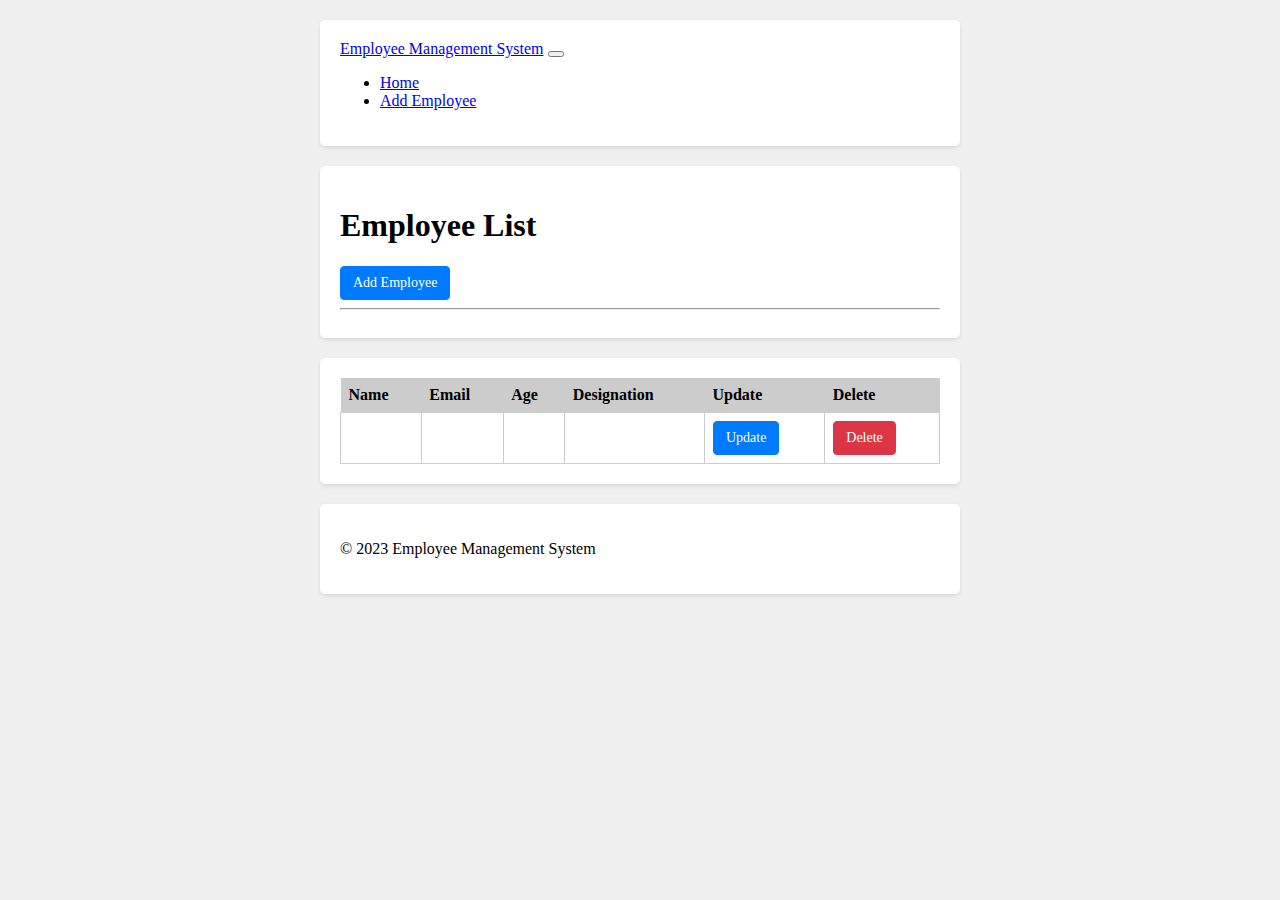
<file: target/classes/templates/index.html>
<!DOCTYPE html>
<html lang="en" xmlns:th="http://www.thymeleaf.org">

<head>
    <meta charset="UTF-8">
    <meta name="viewport" content="width=device-width, initial-scale=1.0">
    <meta http-equiv="X-UA-Compatible" content="ie=edge">
    <title>Employee Management System</title>
    <link rel="stylesheet" href="https://stackpath.bootstrapcdn.com/bootstrap/4.1.3/css/bootstrap.min.css"
          integrity="sha384-MCw98/SFnGE8fJT3GXwEOngsV7Zt27NXFoaoApmYm81iuXoPkFOJwJ8ERdknLPMO" crossorigin="anonymous">
    <link rel="stylesheet" href="../static/index.css">
</head>

<body>
<header>
    <nav class="navbar navbar-expand-lg navbar-light bg-light">
        <div class="container">
            <a class="navbar-brand" href="#">Employee Management System</a>
            <button class="navbar-toggler" type="button" data-toggle="collapse" data-target="#navbarNav"
                    aria-controls="navbarNav" aria-expanded="false" aria-label="Toggle navigation">
                <span class="navbar-toggler-icon"></span>
            </button>
            <div class="collapse navbar-collapse" id="navbarNav">
                <ul class="navbar-nav ml-auto">
                    <li class="nav-item">
                        <a class="nav-link" href="#" th:href="@{/}">Home</a>
                    </li>
                    <li class="nav-item">
                        <a class="nav-link" href="#" th:href="@{/add}">Add Employee</a>
                    </li>
                </ul>
            </div>
        </div>
    </nav>
</header>




<section class="hero">
    <div class="container">
        <h1 class="hero-title">Employee List</h1>
        <div class="hero-btns">
            <a th:href="@{/add}" class="btn btn-primary">Add Employee</a>
        </div>
        <hr>
    </div>
</section>

<section class="employee-list">
    <div class="container">
        <table class="table table-striped table-bordered">
            <thead>
            <tr>
                <th>Name</th>
                <th>Email</th>
                <th>Age</th>
                <th>Designation</th>
                <th>Update</th>
                <th>Delete</th>
            </tr>
            </thead>
            <tbody>
            <tr th:each="employee:${allemplist}">
                <td th:text="${employee.name}"></td>
                <td th:text="${employee.email}"></td>
                <td th:text="${employee.age}"></td>
                <td th:text="${employee.designation}"></td>
                <td>
                    <a th:href="@{/updateform/{id}(id=${employee.id})}" class="btn btn-primary">Update</a>
                </td>
                <td>
                    <a th:href="@{/delete/{id}(id=${employee.id})}" class="btn btn-danger">Delete</a>
                </td>
            </tr>
            </tbody>
        </table>
    </div>
</section>

<footer class="bg-dark text-white py-3">
    <div class="container">
        <p class="mb-0">&copy; 2023 Employee Management System</p>
    </div>
</footer>


<script src="https://code.jquery.com/jquery-3.3.1.slim.min.js"
integrity="sha384-q8i/X+965DzO0rT7abK41JStQIAqVgRVzpbzo5smXKp4YfRvH+8abtTE1Pi6jizo"
crossorigin="anonymous"></script>
<script src="https://cdnjs.cloudflare.com/ajax/libs/popper.js/1.14.3/umd/popper.min.js"
        integrity="sha384-ZMP7rVo3mIykV+2+9J3UJ46jBk0WLaUAdn659M29X7Eni0TkjO8pOV/rXa1l+"
        crossorigin="anonymous"></script>
<script src="https://stackpath.bootstrapcdn.com/bootstrap/4.1.3/js/bootstrap.min.js"
        integrity="sha384-ChfqqxuZUCnJSK3+MXmPNIyE6ZbWhPhsOVSt+EWXaE0Mwwp8D+7NbciIpf4GUKfN"
        crossorigin="anonymous"></script>



</body>

</html>
</file>
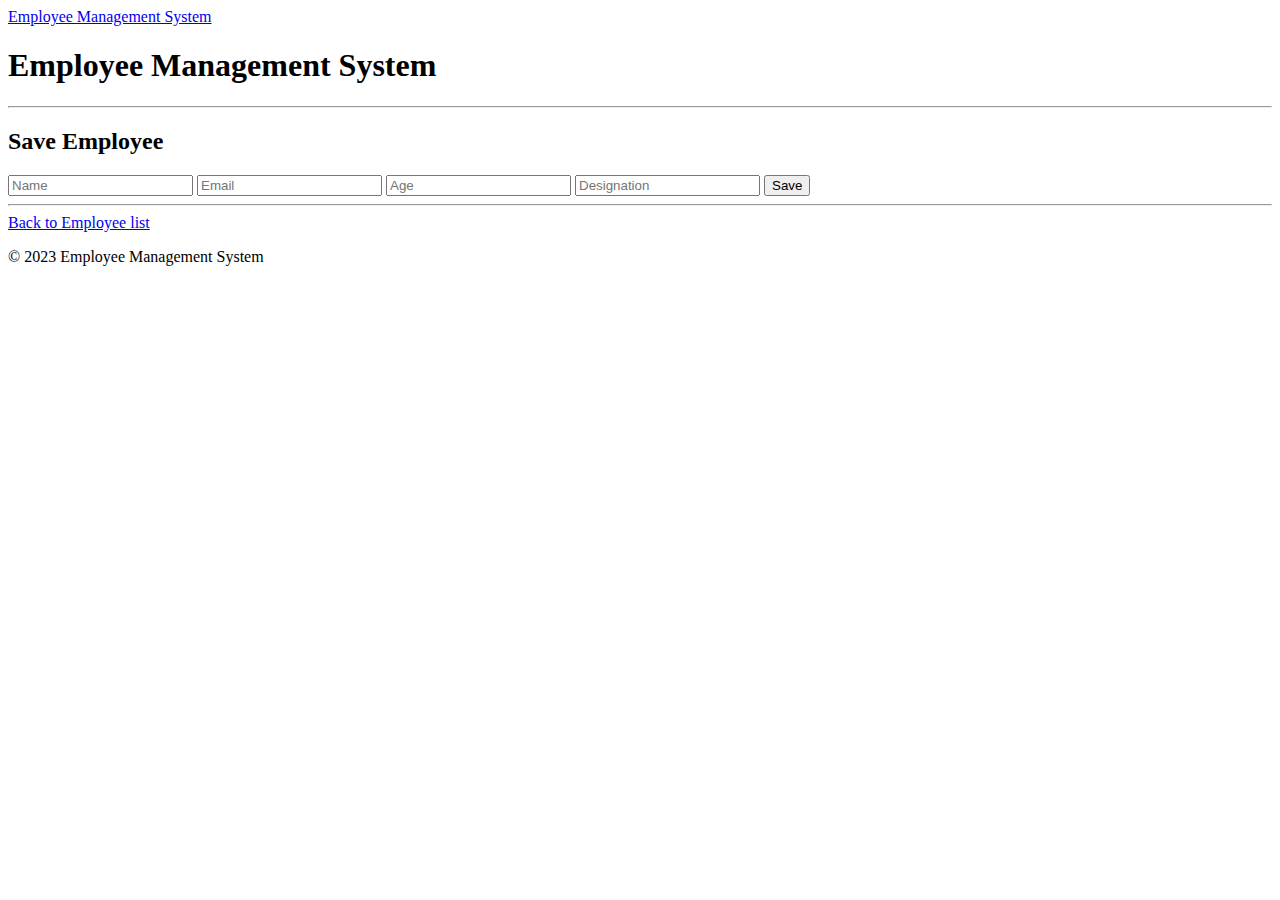
<file: target/classes/templates/addEmployee.html>
<!DOCTYPE html>
<html lang="en" xmlns:th="http://www.thymeleaf.org">
<head>
    <meta charset="UTF-8">
    <meta name="viewport" content="width=device-width, initial-scale=1.0">
    <title>Employee Management System</title>
    <link rel="stylesheet"
          href="https://stackpath.bootstrapcdn.com/bootstrap/4.1.3/css/bootstrap.min.css"
          integrity="sha384-MCw98/SFnGE8fJT3GXwEOngsV7Zt27NXFoaoApmYm81iuXoPkFOJwJ8ERdknLPMO"
          crossorigin="anonymous">
</head>
<body>
<header>
    <nav class="navbar navbar-expand-lg navbar-light bg-light">
        <a class="navbar-brand" href="#">Employee Management System</a>
    </nav>
</header>
<div class="container">
    <h1>Employee Management System</h1>
    <hr>
    <h2>Save Employee</h2>
    <form action="#" th:action="@{/save}" th:object="${employee}" method="POST">
        <input type="text" th:field="*{name}" placeholder="Name" class="form-control mb-4 col-4">
        <input type="text" th:field="*{email}" placeholder="Email" class="form-control mb-4 col-4">
        <input type="text" th:field="*{age}" placeholder="Age" class="form-control mb-4 col-4">
        <input type="text" th:field="*{designation}" placeholder="Designation" class="form-control mb-4 col-4">
        <button type="submit" class="btn btn-info col-2">Save</button>
    </form>
    <hr>
    <a href="#{/}">Back to Employee list</a>
</div>
<footer class="bg-dark text-white py-3">
    <div class="container">
        <p class="mb-0">&copy; 2023 Employee Management System</p>
    </div>
</footer>
</body>
</html>
</file>
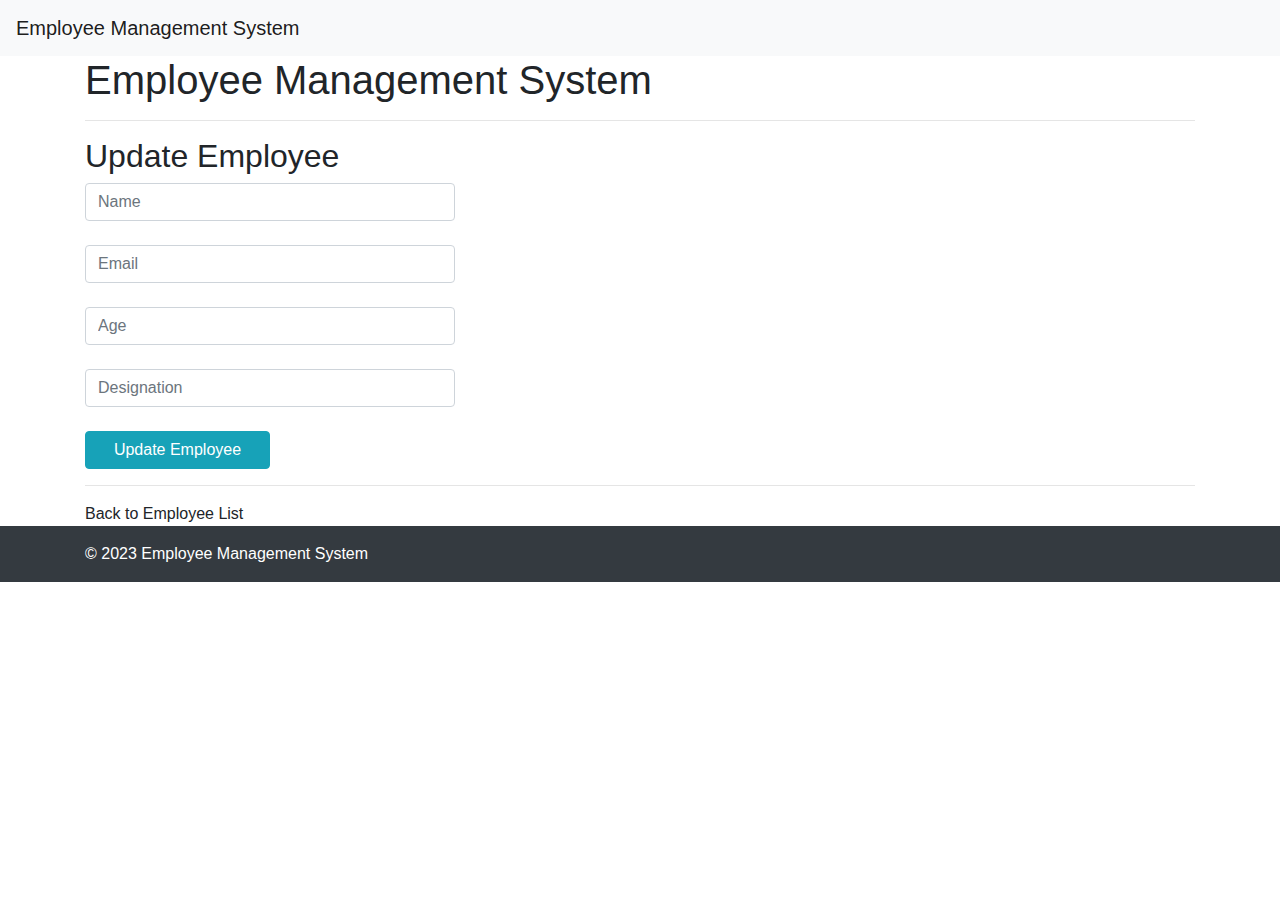
<file: target/classes/templates/update.html>
<!DOCTYPE html>
<html lang="en" xmlns:th="http://www.thymeleaf.org">
<head>
    <meta charset="ISO-8859-1">
    <meta name="viewport" content="width=device-width, initial-scale=1.0">
    <title>Employee Management System</title>

    <link rel="stylesheet"
          href="https://stackpath.bootstrapcdn.com/bootstrap/4.1.3/css/bootstrap.min.css">
</head>
<body>
<header>
    <nav class="navbar navbar-expand-lg navbar-light bg-light">
        <a class="navbar-brand" href="#">Employee Management System</a>
    </nav>
</header>
<div class="container">
    <h1>Employee Management System</h1>
    <hr>
    <h2>Update Employee</h2>

    <form action="#" th:action="@{/save}" th:object="${employee}"
          method="POST">

        <!-- Add hidden form field to handle update -->
        <input type="hidden" th:field="*{id}" />

        <input type="text" th:field="*{name}" placeholder="Name" class="form-control mb-4 col-4">
        <input type="text" th:field="*{email}" placeholder = "Email" class="form-control mb-4 col-4">
        <input type="text" th:field="*{age}" placeholder="Age" class="form-control mb-4 col-4">
        <input type="text" th:field="*{designation}" placeholder="Designation" class="form-control mb-4 col-4">
        <button type="submit" class="btn btn-info col-2"> Update Employee</button>
    </form>

    <hr>

    <a th:href = "@{/}"> Back to Employee List</a>
</div>
<footer class="bg-dark text-white py-3">
    <div class="container">
        <p class="mb-0">&copy; 2023 Employee Management System</p>
    </div>
</footer>
</body>
</html>
</file>
<file: target/classes/static/index.css>
body {
  background-color: #f0f0f0;
}

.container {
  margin: 20px auto;
  padding: 20px;
  background-color: #fff;
  border-radius: 5px;
  box-shadow: 0 2px 4px rgba(0, 0, 0, 0.1);
  width: 90%;
  max-width: 600px; /* Optional - add a maximum width to prevent the container from becoming too wide on large screens */
}


table {
  width: 100%;
  border-collapse: collapse;
  background-color: #fff;
}
@media (max-width: 767px) {
  table {
    border: none;
  }
}

th {
  background-color: #ccc;
  font-weight: bold;
  text-align: left;
  padding: 8px;
}

td {
  border: 1px solid #ccc;
  padding: 8px;
}


.btn {
  display: inline-block;
  padding: 6px 12px;
  margin-bottom: 0;
  font-size: 14px;
  font-weight: normal;
  line-height: 1.42857143;
  text-align: center;
  white-space: nowrap;
  vertical-align: middle;
  cursor: pointer;
  border: 1px solid transparent;
  border-radius: 4px;
  color: #fff;
  background-color: #007bff;
  border-color: #007bff;
}
@media (max-width: 767px) {
  .btn {
    font-size: 12px; /* Adjust the font-size as needed */
  }
}


.btn:hover,
.btn:focus,
.btn:active {
  background-color: #0069d9;
  border-color: #0062cc;
}

.btn-primary {
  background-color: #007bff;
  border-color: #007bff;
}

.btn-danger {
  background-color: #dc3545;
  border-color: #dc3545;
}


@media (max-width: 767px) {
  body {
    font-size: 16px; /* Adjust the font-size as needed */
  }
  .container {
    padding: 10px; /* Adjust the padding as needed */
  }
}
</file>
